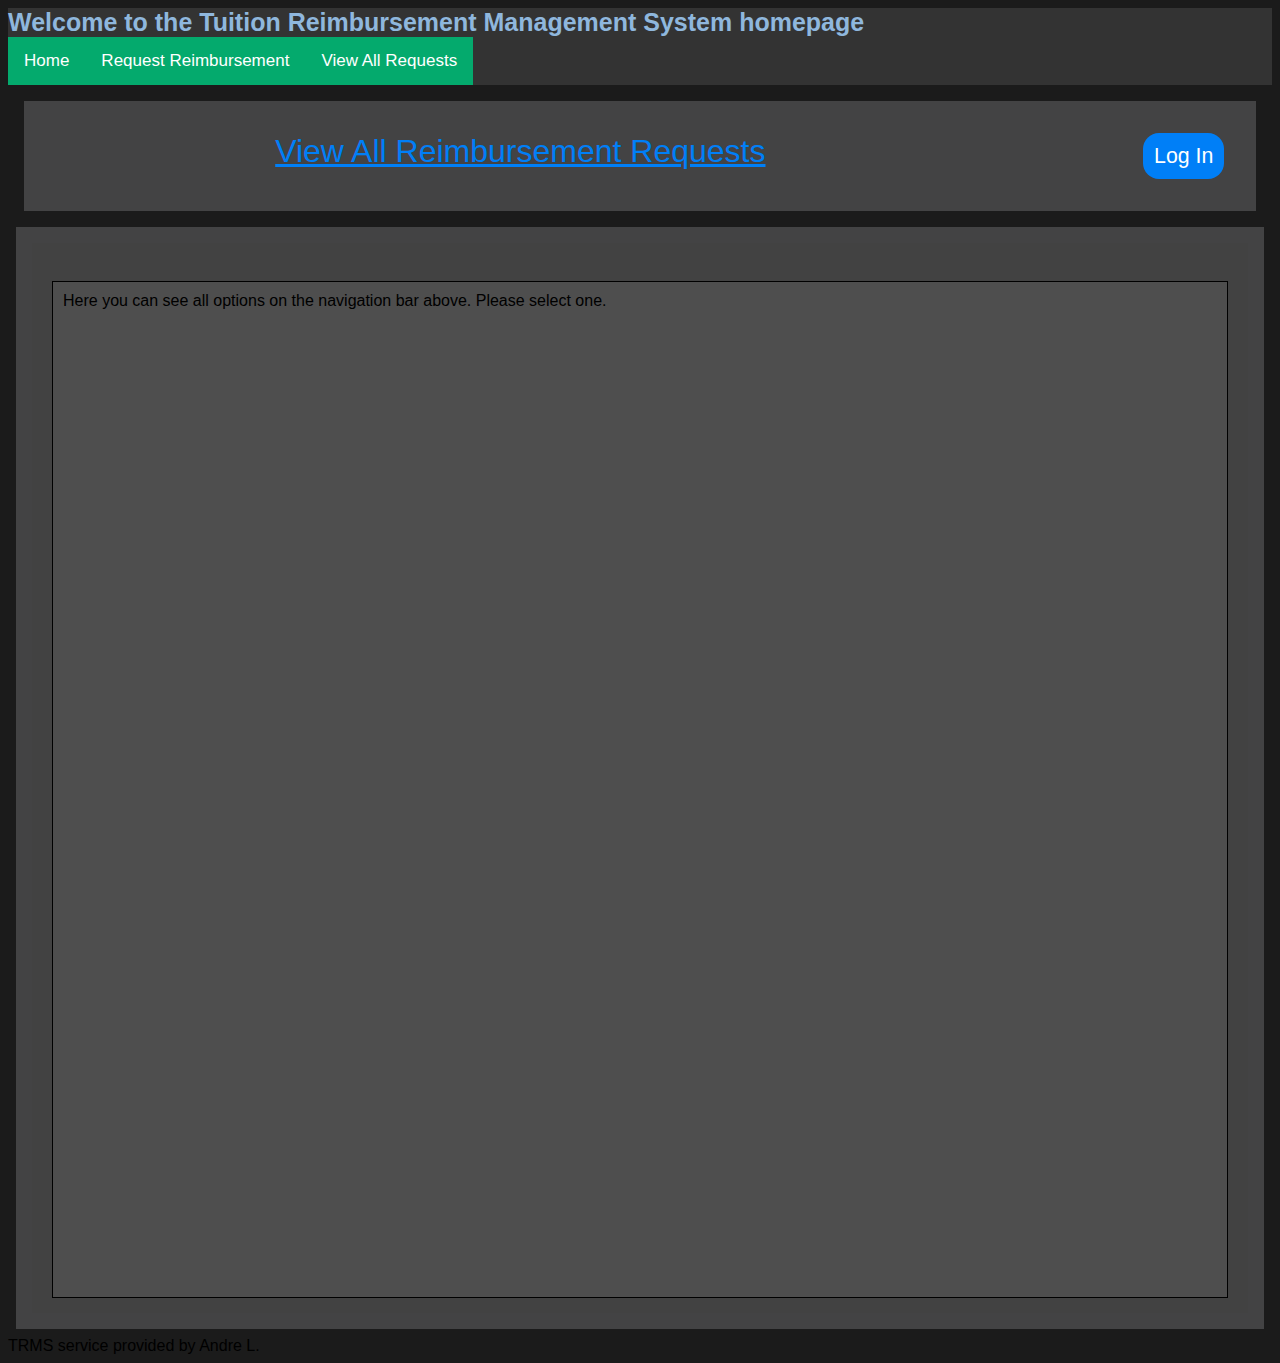
<file: trms-front/index.html>
<!DOCTYPE html>
<html>
    <head>
        <link rel = "stylesheet" href = "style.css">
        <title>
            TRMS
        </title>
    </head>
    <header style= "font-size:25px; background-color: #333;">
        <font face="Helvetica">
      <b style="color:rgb(143, 183, 221)">Welcome to the Tuition Reimbursement Management System homepage </b>
        </font>
    </header>
    <body style="background-color: rgb(27, 27, 27)">
        
        <div class= "topnav">
            <a class = "active" href = "index.html">Home</a>
            <a class ="active" href = "request.html">Request Reimbursement</a>
            <a class ="active" href = "allrequests.html">View All Requests</a>
        </div>
        <nav id="nav"></nav>
        <main>
            <div class= "main">
            <br>
            <div class = "main2">
                Here you can see all options on the navigation bar above. Please select one.
            </div>

            </div>
        </main>
        <script src= "JavaScript/setup.js"></script>
        <script src= "JavaScript/main.js"></script>
    </body>
    <footer>
      TRMS service provided by Andre L.
    </footer>
</html>
</file>
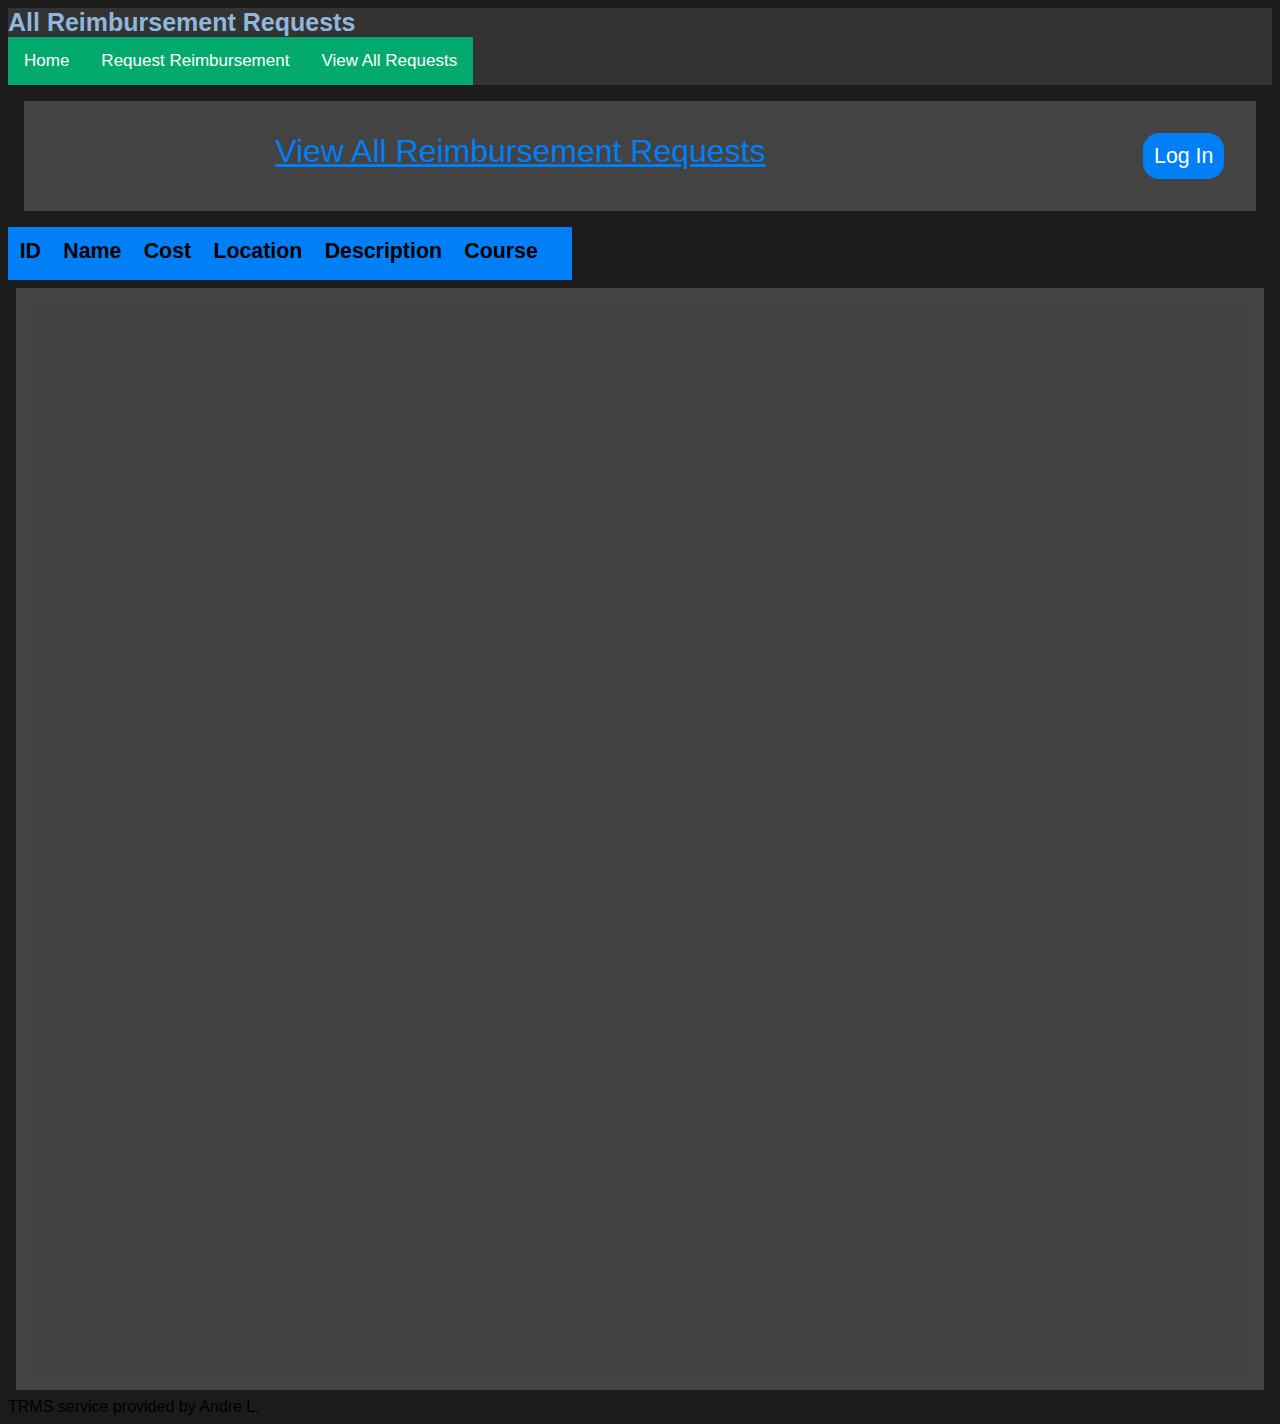
<file: trms-front/allrequests.html>
<!DOCTYPE html>
<html>
    <head>
        <link rel = "stylesheet" href = "style.css">
        <title>
            TRMS All Requests
        </title>
    </head>
    <header style= "font-size:25px; background-color: #333;">
        <font face="Helvetica">
            <b style="color:rgb(143, 183, 221)">All Reimbursement Requests</b>
        </font>
    </header>

    <body style="background-color: rgb(27, 27, 27)">
        <div class= "topnav">
            <a class = "active" href = "index.html">Home</a>
            <a class ="active" href = "request.html">Request Reimbursement</a>
            <a class ="active" href = "allrequests.html">View All Requests</a>
        </div>
            <nav id="nav"></nav>
        <table id="allRequests">
            <tr>
                <th>ID</th>
                <th>Name</th>
                <th>Cost</th>
                <th>Location</th>
                <th>Description</th>
                <th>Course</th>
                <th></th>
            </tr>
        </table>

    <main>
        <div class= "main"></div>
    </main>
        <script src= "JavaScript/setup.js"></script>
        <script src= "JavaScript/requests.js"></script>

    </body>
    <footer>
        TRMS service provided by Andre L.
    </footer>
</html>
</file>
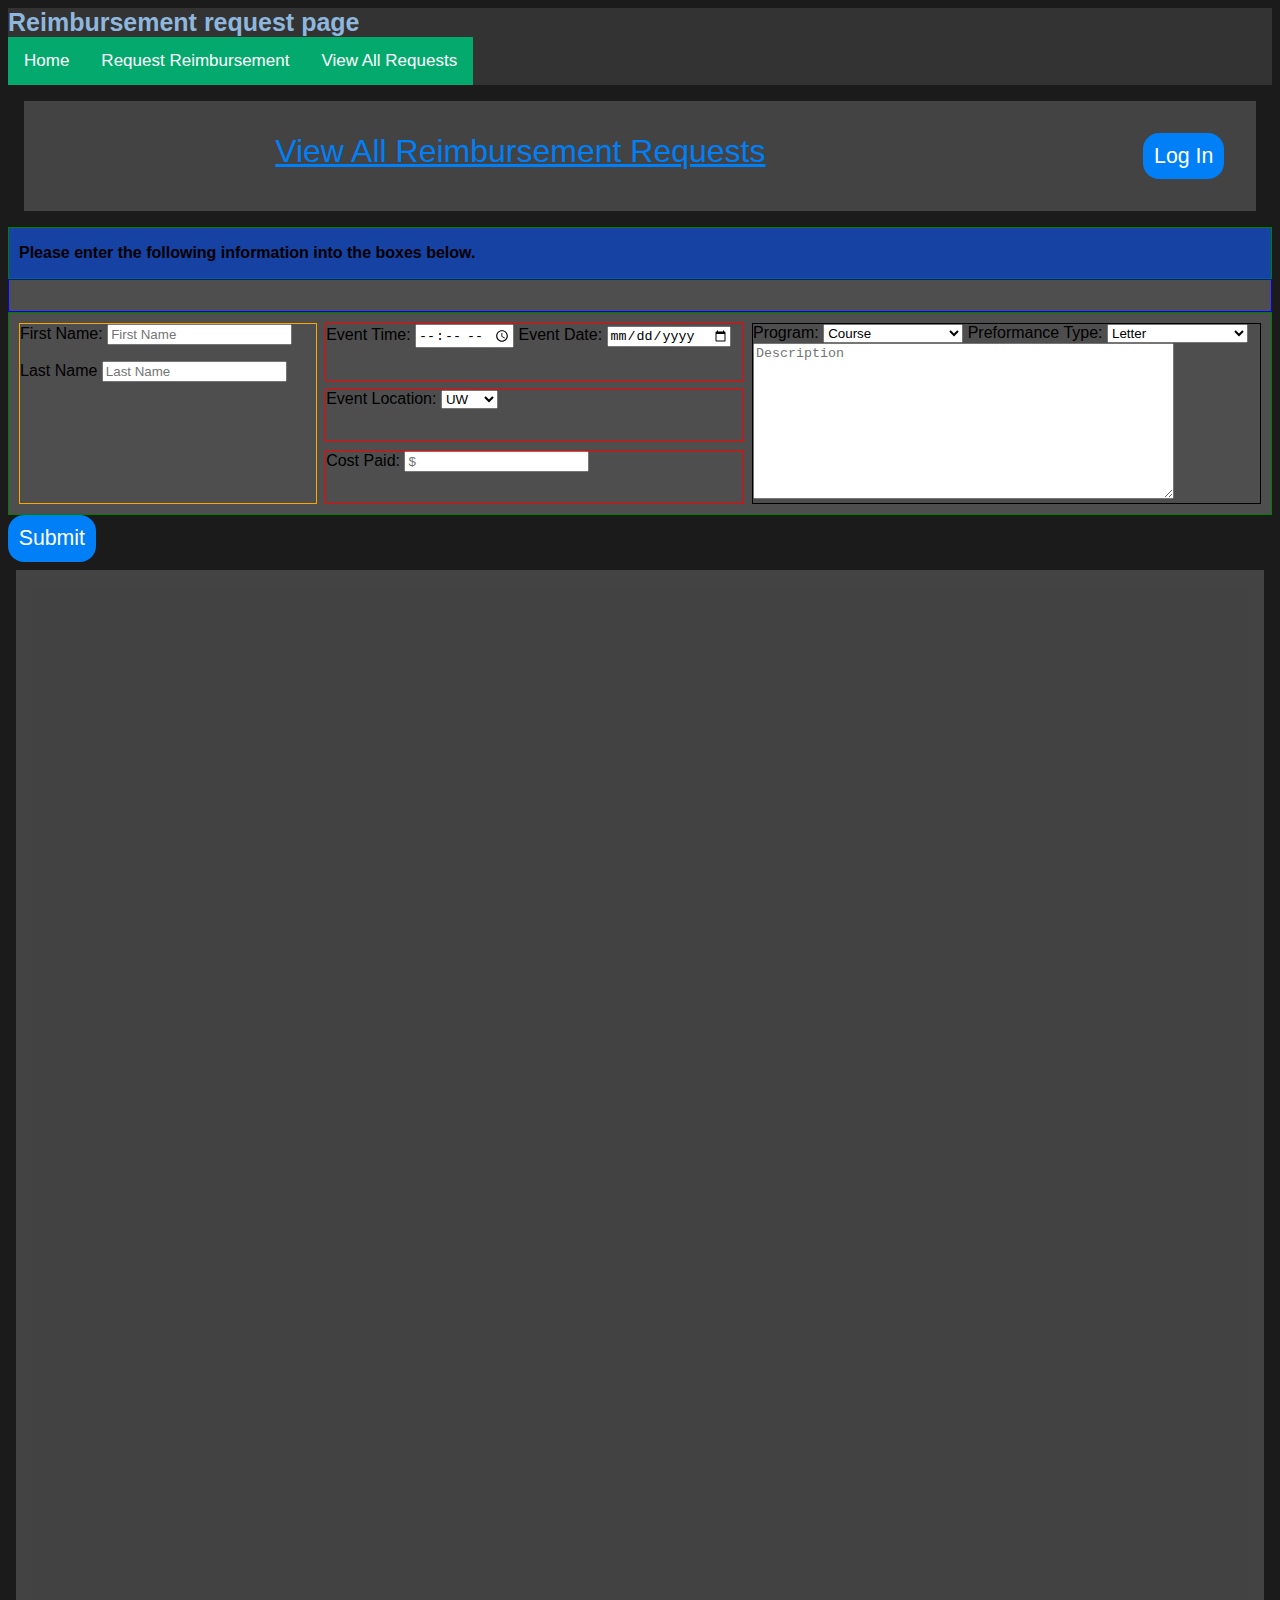
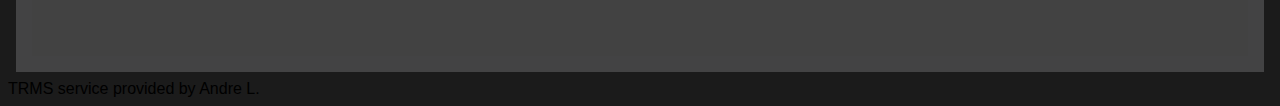
<file: trms-front/request.html>
<!DOCTYPE html>
<html>
    <head>
        <link rel = "stylesheet" href = "style.css">
        <title>
            Reimbursement Request
        </title>
    </head>
    <header style= "font-size:25px; background-color: #333;">
        <font face="Helvetica">
      <b style="color:rgb(143, 183, 221)">Reimbursement request page </b>
        </font>
    </header>

    <body style="background-color: rgb(27, 27, 27)">
        <div class= "topnav">
            <a class = "active" href = "index.html">Home</a>
            <a class ="active" href = "request.html">Request Reimbursement</a>
            <a class ="active" href = "allrequests.html">View All Requests</a>
        </div>
        <nav id="nav"></nav>
        <div class="box-wrapper">
            <div id="box1">
                <b>Please enter the following information into the boxes below.</b>
            </div>
            <div id="box2">
               <!--Placeholder for styling purpose, it's easier this way okay-->
            </div>
            <div id="box3">
                <div id="box4">
                    First Name:
                    <input id= "dataInput" placeholder= "First Name"></input> 
                    <p>Last Name
                        <input id= "dataInput" placeholder= "Last Name"></input>
                     </p>
                </div>
                <div class="middle-column">
                    <div id="box5">
                        <label for="etime">Event Time:</label>
                        <input type="time" id="etime" name="edate">
                        <label for="edate">Event Date:</label>
                        <input type="date" id="eventdate" name="edate">
                    </div>
                    <div id="box6">
                        <label for="location">Event Location:</label>
        
                        <select type="text" id="location" >
                            <option value="UW">UW</option>
                            <option value="WSU">WSU</option>
                            <option value="WWU">WWU</option>
                            <option value="CWU">CWU</option>
                            <option value="BC">BC</option>
                            <option value="PSU">PSU</option>
                            <option value="TCC">TCC</option>
                        </select>				
                    </div>
                    <div id="box7">
                        <label for="cost">Cost Paid:</label>
                        <input type="number" id="cost" placeholder="$">
                    </div>
                </div>
                <div id="box8">
                    <label for="rwork">Program:</label>
                    <select id="eventtype" name="rwork">
                        <option value="1">Course</option>
                        <option value="2">Certification Course</option>
                        <option value="3">Running Start</option>
                        <option value="4">Other</option>
                    </select>
                    <label for="gformat">Preformance Type:</label>
                    <select id="gformat"  >
                    <option value="1">Letter</option>
                    <option value="2">P/NP Pass/NotPass</option>
                    </select>
                    <br>
                    <textarea id="desc" rows="10" cols="50" placeholder="Description"></textarea>
                </div>
            </div>
            <button type="button" id="submitbutton" >Submit</button>

        </div>
        <main>
            <div class= "main"></div>
        </main>
        <script src= "JavaScript/setup.js"></script>
        <script src="JavaScript/makerequests.js"></script>
    </body>
    <footer>
        TRMS service provided by Andre L.
    </footer>
</html>
</file>
<file: trms-front/style.css>
body {
    font-family: 'Franklin Gothic Medium', 'Arial Narrow', Arial, sans-serif;
    background-color: #292827;
}

/* making a dark grey background color for mnav bar */
.topnav {
    background-color:  #333;
    overflow: hidden;
}

.topnav a{
    float: left;
    color: #f2f2f2;
    text-align: center;
    padding: 14px 16px;
    text-decoration: none;
    font-size: 17px;
}

.topnav a:hover{
    background-color: #ddd;
    color: black;
}

.topnav a.active{
    background-color: #04AA6D;
    color: white;
}

.main{
    background-color: rgb(66, 66, 66);
    padding: 10px;
    height: 1050px;
}

.main2{
    background-color:rgb(78, 78, 78);
    margin:10px;
    flex-grow: 2;
    padding: 10px;
    height: 995px;
    border: solid 1px rgb(0, 0, 0)
}

nav a {
    color:#007ff7;
    /*this is for the ALL REIMBURSEMENT Requests link */
}

nav {
    display:flex;
    justify-content: space-around;
    font-size:24pt;
}

#navLeft {
    display: flex;
    justify-content: space-around;
    width:67%;
}

#navRight {
    display: flex;
    justify-content: right;
    width:33%;
}

nav, main {
    margin:.5em;
    padding: 1em;
    background-color:#434344;
}



table,th,td {
    font-size:16pt;
    border:1px solid #007ff7;
    border-collapse: collapse;
}

th,td {
    padding:.5em;
}

th {
    border-width: 1px 1px 5px 1px;
}

tr:nth-child(1) {
    background-color: #007ff7;
}

tr:nth-child(even) {
    background-color: #f81504;
}

button {
    padding:.5em;
    background-color: #007ff7;
    color:white;
    border-style: none;
    border-radius: .75em;
    font-family: 'Franklin Gothic Medium', 'Arial Narrow', Arial, sans-serif;
    font-size: 16pt;
}


button:hover {
    color:#ffffcc;
    background-color: #032b99;
    box-shadow: 0px 3px #09005a;
}

.loginForm {
    margin:.5em;
    padding: 1em;
    background-color:#353532;
}







#box1 {
    background-color:rgb(22, 66, 163);
    padding: 10px;
    height: 30px;
    line-height: 30px;
    border: solid 1px green
    
}

#box2 {
    background-color: rgb(78, 78, 78);
    height: 15px;
    padding: 8px;
    border: solid 1px blue
}

#box3 {
    background-color: rgb(78, 78, 78);
    padding: 10px;
    flex-grow: 1;
    display: flex;
    flex-direction: row;
    border: solid 1px green
}

#box4 {
    background-color: rgb(78, 78, 78);
    flex-grow: 2;
    border: solid 1px orange
}

.middle-column {
    flex-grow: 1;
    display: flex;
    flex-direction: column;

}

.middle-column div {
    flex-grow: 1;
    margin: 0 8px;
    border: solid 1px red;
}

.middle-column div+div {
    margin-top: 8px
}

#box8 {
    flex-grow: 1;
    border: solid 1px black
}
</file>
